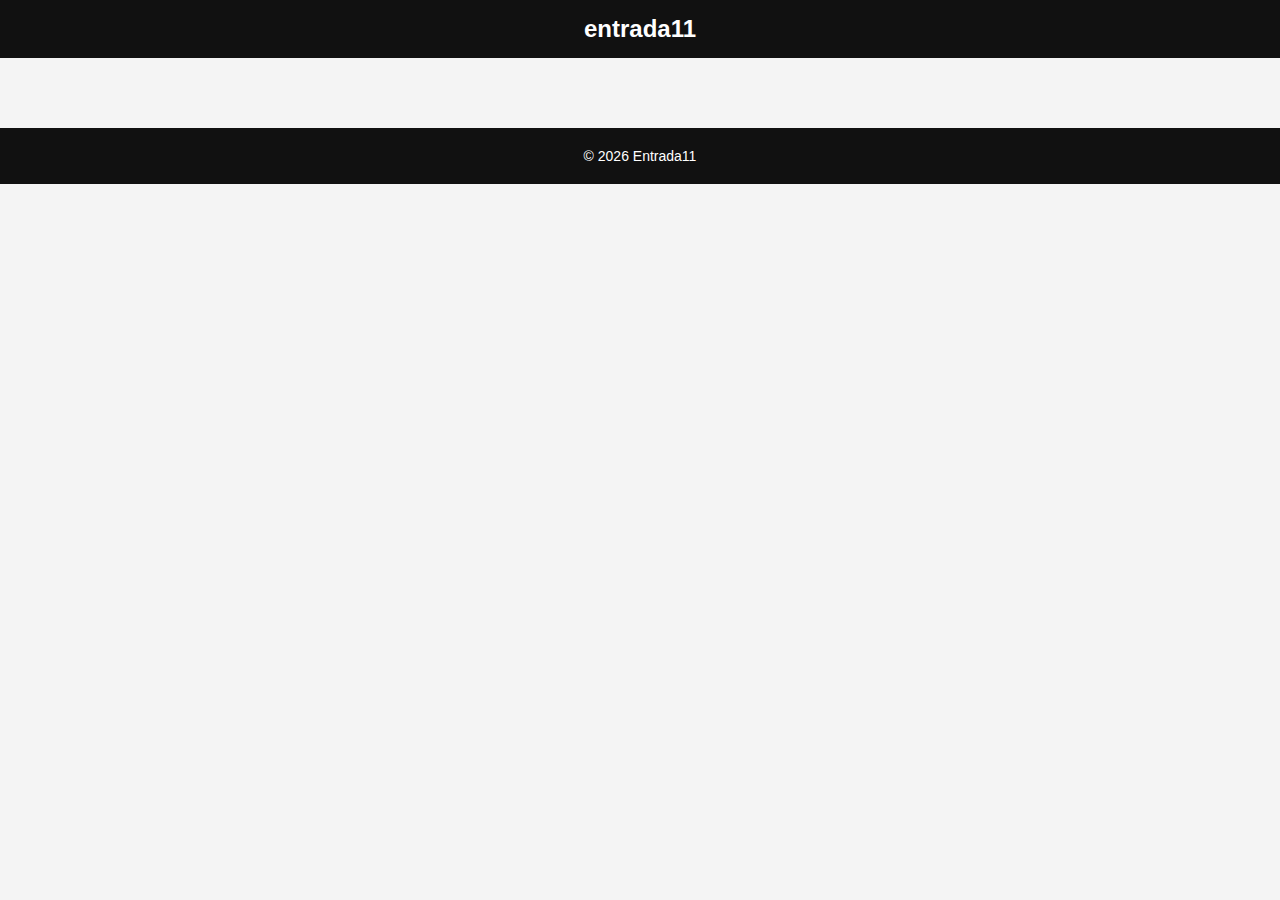
<file: artigo.html>
<!DOCTYPE html>
<html lang="pt-BR">
<head>
<meta charset="UTF-8">
<meta name="viewport" content="width=device-width, initial-scale=1.0">
<meta name="robots" content="max-image-preview:large">
<title>Entrada11</title>
<link rel="stylesheet" href="style.css">
</head>
<body>

<header>entrada11</header>

<div class="container" id="artigoContainer"></div>

<footer>
© 2026 Entrada11
</footer>

<script src="script.js"></script>

</body>
</html>
</file>
<file: style.css>
body {
    margin: 0;
    font-family: Arial, Helvetica, sans-serif;
    background: #f4f4f4;
    color: #222;
}

header {
    background: #111;
    color: white;
    padding: 15px;
    text-align: center;
    font-size: 24px;
    font-weight: bold;
}

nav {
    background: #fff;
    padding: 10px;
    text-align: center;
    border-bottom: 1px solid #ddd;
}

nav a {
    margin: 0 10px;
    text-decoration: none;
    color: #333;
    font-size: 14px;
}

.container {
    max-width: 900px;
    margin: auto;
    padding: 15px;
}

.hero {
    margin-bottom: 25px;
}

.hero img {
    width: 100%;
    border-radius: 12px;
}

.hero h2 {
    margin-top: 10px;
}

.grid {
    display: grid;
    grid-template-columns: 1fr 1fr;
    gap: 15px;
}

.card {
    background: white;
    border-radius: 10px;
    overflow: hidden;
    text-decoration: none;
    color: inherit;
    box-shadow: 0 2px 6px rgba(0,0,0,0.08);
}

.card img {
    width: 100%;
}

.card-content {
    padding: 10px;
}

.card h3 {
    margin: 0;
    font-size: 16px;
}

.article img {
    width: 100%;
    border-radius: 10px;
}

.content {
    font-size: 17px;
    line-height: 1.7;
}

.ad-space {
    background: #eee;
    text-align: center;
    padding: 20px;
    margin: 20px 0;
    border-radius: 8px;
    font-size: 14px;
    color: #666;
}

footer {
    background: #111;
    color: white;
    text-align: center;
    padding: 20px;
    margin-top: 40px;
    font-size: 14px;
}

@media(max-width:600px){
    .grid {
        grid-template-columns: 1fr;
    }
}
</file>
